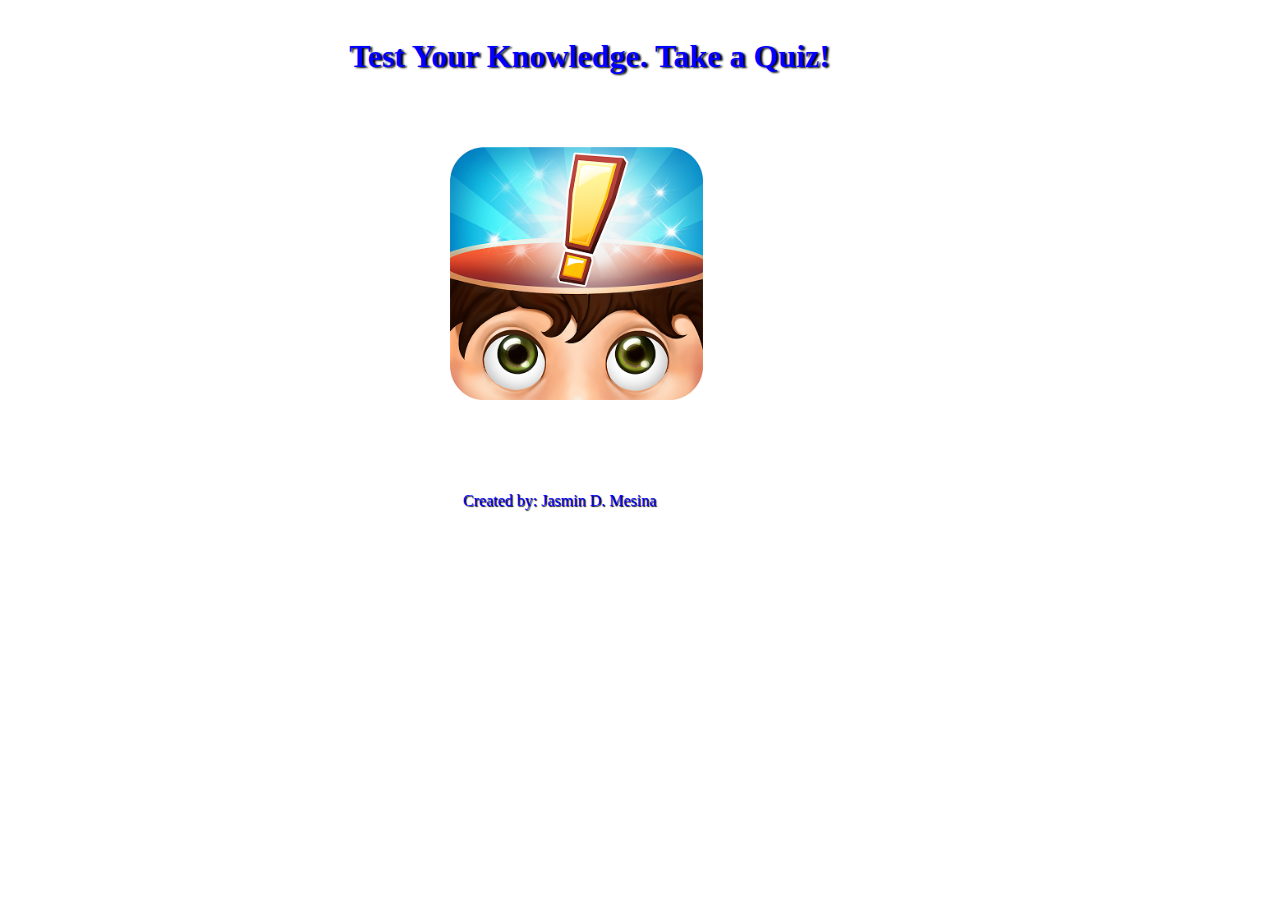
<file: Quiz Game/index.html>
<!DOCTYPE html>
<html>
<head>
	<script src="jquery.js"></script>
	<style>
		body{
			color: blue;
			font-family: Century Gothic;
		}
		h1{
			top:0; bottom:0; left:0; right:0;
			margin-top:3%;
			margin-left:27%;
			text-shadow:2px 1px 2px black;		
		}
		.icon{
			margin-top:4%;
			margin-left:35%;
			text-align:center;
			top:0; bottom:0; left:0; right:0;
			width:20%;
			height:20%;
			cursor: pointer;
		}
		footer{
			margin-left:36%;
			margin-top:7%;			
			text-shadow:1px 1px 1px black;}
	</style>
</head>
<body>
	<div class="content">
			<h1>Test Your Knowledge. Take a Quiz!</h1>
			<img class="icon" src="icon.png" />
			<footer>Created by: Jasmin D. Mesina<footer>
	</div>
</body>
</html>
<script>
	$(document).ready(function(){
		$(".icon").mouseenter(function(){
			$(".icon").css({"height": "30%", "width": "23%"})
		});
		$(".icon").mouseleave(function(){
			$(".icon").css({"height": "20%", "width": "20%"})
		});
		$(".icon").click(function(){	
			window.location.href ="home.html";
		});
	});
</script>
</file>
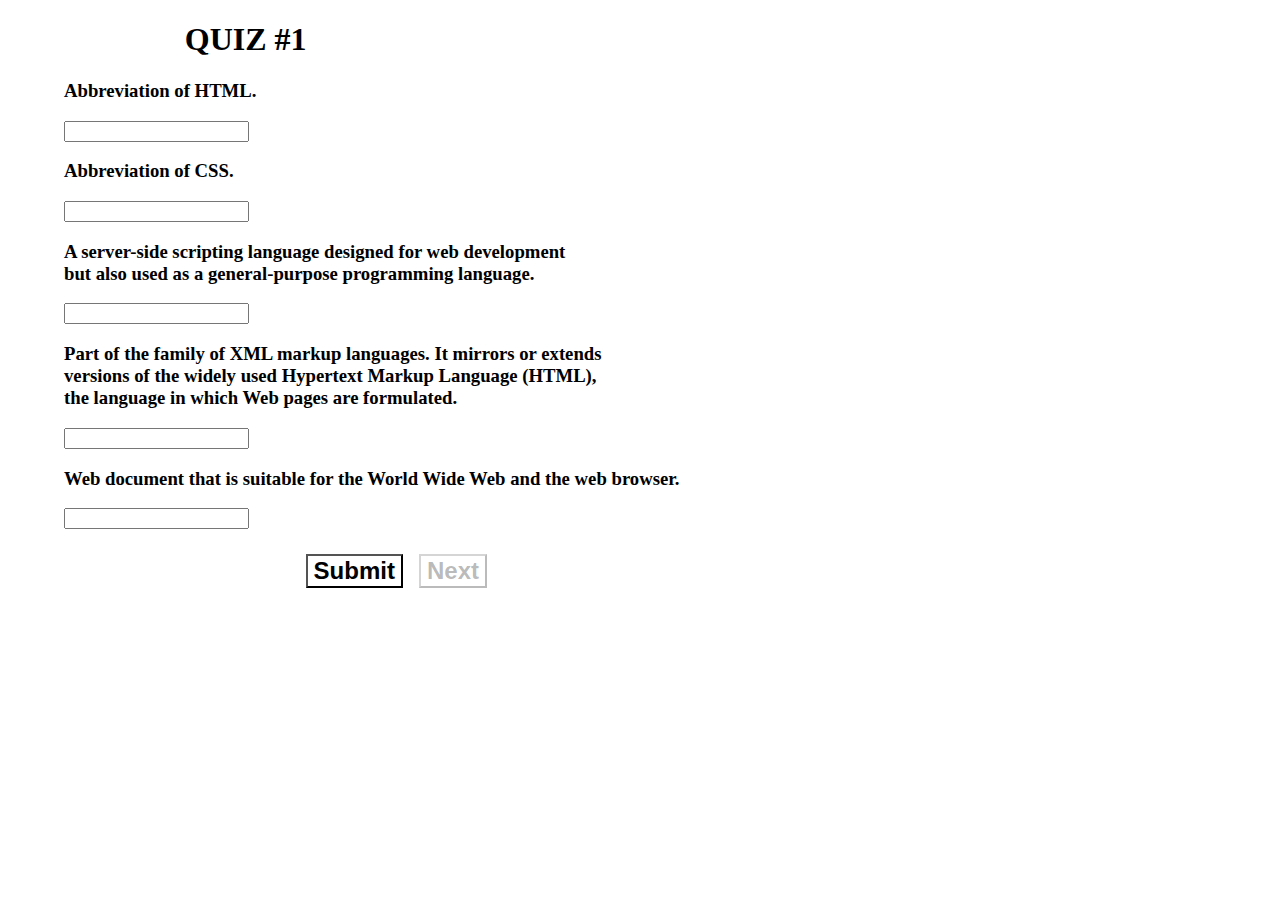
<file: Quiz Game/home.html>
<!DOCTYPE html>
<html>
<head>
	<script src="js.js"></script>
	<script src="myscript.js"></script>
	<link rel="stylesheet" type="text/css" href="style.css">
</head>
<body onload="load()">

	<h1 id="set1">QUIZ #1</h1>
	<h1 id="set2">QUIZ #2</h1>
	<h1 id="set3">RESULT</h1>
	<div id="que1">
		<h3>Abbreviation of HTML.</h3>
		<input type="text" id="guess1">
		<h4 id="remark1"></h4>
		
	</div>

	<div id="que2">
		<h3>Abbreviation of CSS.</h3>
		<input type="text" id="guess2">
		<h4 id="remark2"></h4>
	</div>

	<div id="que3">
		<h3>A server-side scripting language designed for web development <br>
		but also used as a general-purpose programming language.</h3>
		<input type="text" id="guess3">
		<h4 id="remark3"></h4>
	</div>
	
	<div id="que4">
		<h3>Part of the family of XML markup languages. It mirrors or extends <br>
		versions of the widely used Hypertext Markup Language (HTML), <br>
		the language in which Web pages are formulated.</h3>
		<input type="text" id="guess4">
		<h4 id="remark4"></h4>
	</div>
	
	<div id="que5">
		<h3>Web document that is suitable for the World Wide Web and the web browser.</h3>
		<input type="text" id="guess5">
		<h4 id="remark5"></h4>
	</div>
	
	<div id="que6">
		<h3>Former CEO of Apple Inc.</h3>
		<input type="text" id="guess6">
		<h4 id="remark6"></h4>
	</div>
	
	<div id="que7">
		<h3>Founder of Microsoft.</h3>
		<input type="text" id="guess7">
		<h4 id="remark7"></h4>
	</div>
	
	<div id="que8">
		<h3>Inventor of World-Wide-Web.</h3>
		<input type="text" id="guess8">
		<h4 id="remark8"></h4>
	</div>
	
	<div id="que9">
		<h3>Developers of TCP/IP.</h3>
		<input type="text" id="guess9">
		<h4 id="remark9"></h4><br>
		<input type="text" id="guess10">
		<h4 id="remark10"></h4>
	</div>
	
	<input type="button" onclick="checkquiz1()" value="Submit" id="submit1">
	<input type="button" onclick="checkquiz2()" value="Submit" id="submit2">
	<input type="button" onclick="nextquiz()" value="Next" id="next">
	<input type="button" onclick="compute()" value="Next" id="next1">
	<form name="f1">
	<p id="q1">Quiz #1:</p> <input type="text" name="textbox1" id="t1" size="4" readonly><br><br>
	<p id="q2">Quiz #2:</p>  <input type="text" name="textbox2" id="t2" size="4" readonly><br><br>
	<p id="tot">Total:</p> <input type="text" name="textbox3" id="t3" size="4" readonly><br><br>
	<p id="ave">Average:</p>  <input type="text" name="textbox4" id="t4" size="4" readonly><br><br>
	
	<p id="n1">Name:</p> <input type="text" name="textbox5" id="name">
	</form>
	<input type="button" onclick="result()" value="Done" id="result">
</body>
</html>
</file>
<file: Quiz Game/style.css>
body{
	top:0; bottom:0; left:0; right:0;
	font-family: Century Gothic;
	margin-left:5%;
}
h1{margin-left:10%;}
h4{display: inline;}
p{display: inline;}

#submit1, #submit2{
	  background-color: #fff;
	  font-weight: bold;
	  font-size: 150%;
	  margin-left: 20%;
	  margin-top: 2%;}
#submit1:hover {
	  color: #fff;
	  background-color: gray;
	  font-weight: bold;
	  font-size: 150%;}
#submit2:hover {
	  color: #fff;
	  background-color: gray;
	  font-weight: bold;
	  font-size: 150%;}	  
#next, #next1{
	  background-color: #fff;
	  font-weight: bold;
	  font-size: 150%;
	  margin-left: 1%;}
#next:hover {
	  color: #fff;
	  background-color: gray;
	  font-weight: bold;
	  font-size: 150%;}		  
#q1,#q2,#tot,#ave{
	position:absolute;
	margin-top: 1%;
	margin-left: 2%;}
#t1,#t2,#t3,#t4{
	position:absolute;
	margin-top: 1%;
	margin-left: 10%;}
#n1{
	position:absolute;
	margin-top: 5%;
	margin-left: 0%;}
#name{
	position:absolute;
	margin-top: 5%;
	margin-left: 5%;}
#result{
	  background-color: #fff;
	  font-weight: bold;
	  font-size: 150%;
	  margin-left: 20%;
	  margin-top: 5%;}
#result:hover {
	  color: #fff;
	  background-color: gray;
	  font-weight: bold;
	  font-size: 150%;}
</file>
